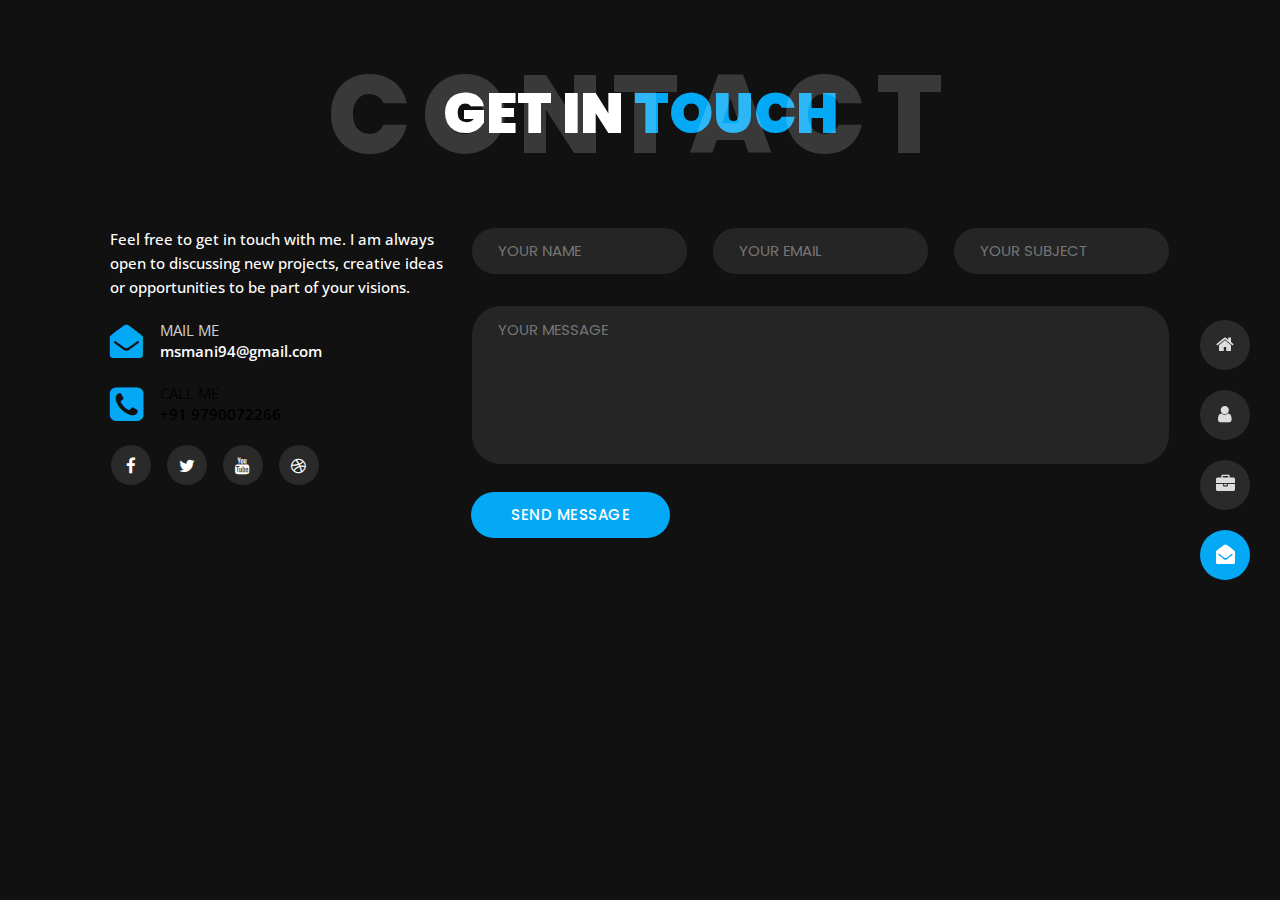
<file: contact.html>
<!DOCTYPE html>
<html lang="en">
   <head>
      <meta charset="utf-8">
      <title>My Personal Portfolio</title>
      <meta name="viewport" content="width=device-width, initial-scale=1.0, maximum-scale=1.0, user-scalable=no" />

      <!-- Google Fonts -->
      <link href="https://fonts.googleapis.com/css?family=Poppins:400,400i,500,500i,600,600i,700,700i,800,800i,900,900i" rel="stylesheet">
      <link href="https://fonts.googleapis.com/css?family=Open+Sans:300,400,400i,600,600i,700" rel="stylesheet">
      <!-- CSS Files -->
      <link href="css/bootstrap.min.css" rel="stylesheet">
      <link href="css/preloader.min.css" rel="stylesheet">
      <link href="css/circle.css" rel="stylesheet">
      <link href="css/font-awesome.min.css" rel="stylesheet">
      <link href="css/fm.revealator.jquery.min.css" rel="stylesheet">
      <link href="css/style.css" rel="stylesheet">
   </head>
   <body class="contact">
      <!-- Live Style Switcher Starts - demo only -->
      <!-- Live Style Switcher Ends - demo only -->
      <!-- Header Starts -->
      <header class="header" id="navbar-collapse-toggle">
         <!-- Fixed Navigation Starts -->
         <ul class="icon-menu d-none d-lg-block revealator-slideup revealator-once revealator-delay1">
            <li class="icon-box">
               <i class="fa fa-home"></i>
               <a href="index.html">
                  <h2>Home</h2>
               </a>
            </li>
            <li class="icon-box">
               <i class="fa fa-user"></i>
               <a href="about.html">
                  <h2>About</h2>
               </a>
            </li>
            <li class="icon-box">
               <i class="fa fa-briefcase"></i>
               <a href="portfolio.html">
                  <h2>Portfolio</h2>
               </a>
            </li>
            <li class="icon-box active">
               <i class="fa fa-envelope-open"></i>
               <a href="contact.html">
                  <h2>Contact</h2>
               </a>
            </li>

         </ul>
         <!-- Fixed Navigation Ends -->
         <!-- Mobile Menu Starts -->
         <nav role="navigation" class="d-block d-lg-none">
            <div id="menuToggle">
               <input type="checkbox" />
               <span></span>
               <span></span>
               <span></span>
               <ul class="list-unstyled" id="menu">
                  <li><a href="index.html"><i class="fa fa-home"></i><span>Home</span></a></li>
                  <li><a href="about.html"><i class="fa fa-user"></i><span>About</span></a></li>
                  <li><a href="portfolio.html"><i class="fa fa-folder-open"></i><span>Portfolio</span></a></li>
                  <li class="active"><a href="contact.html"><i class="fa fa-envelope-open"></i><span>Contact</span></a></li>
               </ul>
            </div>
         </nav>
         <!-- Mobile Menu Ends -->
      </header>
      <!-- Header Ends -->
      <!-- Page Title Starts -->
      <section class="title-section text-left text-sm-center revealator-slideup revealator-once revealator-delay1">
         <h1>get in <span>touch</span></h1>
         <span class="title-bg">contact</span>
      </section>
      <!-- Page Title Ends -->
      <!-- Main Content Starts -->
      <section class="main-content revealator-slideup revealator-once revealator-delay1">
         <div class="container">
            <div class="row">
               <!-- Left Side Starts -->
               <div class="col-12 col-lg-4">
                  <!-- <h3 class="text-uppercase custom-title mb-0 ft-wt-600 pb-3"></h3> -->
                  <p class="open-sans-font mb-3">Feel free to get in touch with me. I am always open to discussing new projects, creative ideas or opportunities to be part of your visions.</p>
                  <p class="open-sans-font custom-span-contact position-relative">
                     <i class="fa fa-envelope-open position-absolute"></i>
                     <span class="d-block">mail me</span>msmani94@gmail.com
                  </p>
                  <p class="open-sans-font custom-span-contact position-relative">
                     <i class="fa fa-phone-square position-absolute"></i>
                     <a href="tel:+9790072266" style="color: initial"><span class="d-block">call me</span>+91 9790072266</a>
                  </p>
                  <ul class="social list-unstyled hover_social pt-1 mb-5">
                     <li class="facebook"><a title="Facebook" href="#"><i class="fa fa-facebook"></i></a>
                     </li>
                     <li class="twitter"><a title="Twitter" href="#"><i class="fa fa-twitter"></i></a>
                     </li>
                     <li class="youtube"><a title="Youtube" href="#"><i class="fa fa-youtube"></i></a>
                     </li>
                     <li class="dribbble"><a title="Dribbble" href="#"><i class="fa fa-dribbble"></i></a>
                     </li>
                  </ul>
               </div>
               <!-- Left Side Ends -->
               <!-- Contact Form Starts -->
               <div class="col-12 col-lg-8">
                  <form class="contactform" method="post" action="">
                     <div class="contactform">
                        <div class="row">
                           <div class="col-12 col-md-4">
                              <input type="text" name="name" placeholder="YOUR NAME">
                           </div>
                           <div class="col-12 col-md-4">
                              <input type="email" name="email" placeholder="YOUR EMAIL">
                           </div>
                           <div class="col-12 col-md-4">
                              <input type="text" name="subject" placeholder="YOUR SUBJECT">
                           </div>
                           <div class="col-12">
                              <textarea name="message" placeholder="YOUR MESSAGE"></textarea>
                              <button type="submit" class="btn btn-contact">Send Message</button>
                           </div>
                           <div class="col-12 form-message">
                              <span class="output_message text-center font-weight-600 text-uppercase"></span>
                           </div>
                        </div>
                     </div>
                  </form>
               </div>
               <!-- Contact Form Ends -->
            </div>
         </div>
      </section>
      <!-- JS Files -->
      <script src="js/jquery-3.5.0.min.js"></script>
      <script src="js/fm.revealator.jquery.min.js"></script>
      <script src="js/popper.min.js"></script>
      <script src="js/bootstrap.js"></script>
      <script src="js/custom.js"></script>
   </body>
</html>
</file>
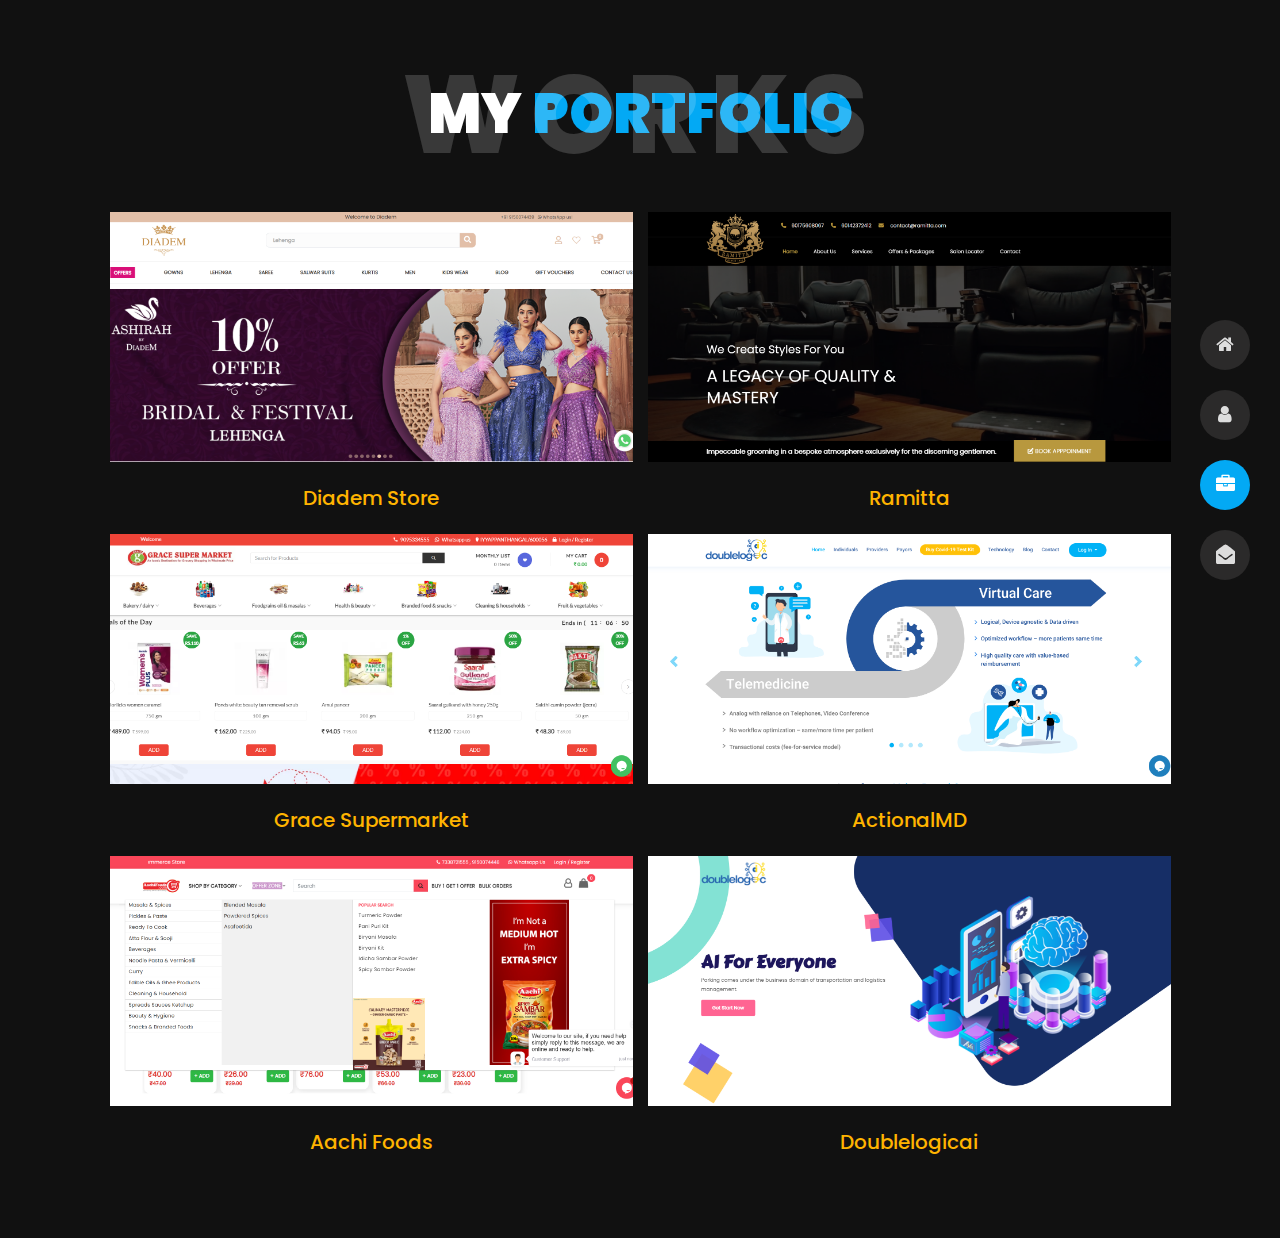
<file: portfolio.html>
<!DOCTYPE html>
<html lang="en">
   <head>
      <meta charset="utf-8">
      <title>My Personal Portfolio</title>
      <meta name="viewport" content="width=device-width, initial-scale=1.0, maximum-scale=1.0, user-scalable=no" />

      <!-- Google Fonts -->
      <link href="https://fonts.googleapis.com/css?family=Poppins:400,400i,500,500i,600,600i,700,700i,800,800i,900,900i" rel="stylesheet">
      <link href="https://fonts.googleapis.com/css?family=Open+Sans:300,400,400i,600,600i,700" rel="stylesheet">
      <!-- CSS Files -->
      <link href="css/bootstrap.min.css" rel="stylesheet">
      <link href="css/preloader.min.css" rel="stylesheet">
      <link href="css/circle.css" rel="stylesheet">
      <link href="css/font-awesome.min.css" rel="stylesheet">
      <link href="css/fm.revealator.jquery.min.css" rel="stylesheet">
      <link href="css/style.css" rel="stylesheet">
   </head>
   <body class="portfolio">
      <!-- Header Starts -->
      <header class="header" id="navbar-collapse-toggle">
         <!-- Fixed Navigation Starts -->
         <ul class="icon-menu d-none d-lg-block revealator-slideup revealator-once revealator-delay1">
            <li class="icon-box">
               <i class="fa fa-home"></i>
               <a href="index.html">
                  <h2>Home </h2>
               </a>
            </li>
            <li class="icon-box">
               <i class="fa fa-user"></i>
               <a href="about.html">
                  <h2>About</h2>
               </a>
            </li>
            <li class="icon-box active">
               <i class="fa fa-briefcase"></i>
               <a href="portfolio.html">
                  <h2>Portfolio</h2>
               </a>
            </li>
            <li class="icon-box">
               <i class="fa fa-envelope-open"></i>
               <a href="contact.html">
                  <h2>Contact</h2>
               </a>
            </li>

         </ul>
         <!-- Fixed Navigation Ends -->
         <!-- Mobile Menu Starts -->
         <nav role="navigation" class="d-block d-lg-none">
            <div id="menuToggle">
               <input type="checkbox" />
               <span></span>
               <span></span>
               <span></span>
               <ul class="list-unstyled" id="menu">
                  <li><a href="index.html"><i class="fa fa-home"></i><span>Home</span></a></li>
                  <li><a href="about.html"><i class="fa fa-user"></i><span>About</span></a></li>
                  <li class="active"><a href="portfolio.html"><i class="fa fa-folder-open"></i><span>Portfolio</span></a></li>
                  <li><a href="contact.html"><i class="fa fa-envelope-open"></i><span>Contact</span></a></li>

               </ul>
            </div>
         </nav>
         <!-- Mobile Menu Ends -->
      </header>
      <!-- Header Ends -->
      <!-- Page Title Starts -->
      <section class="title-section text-left text-sm-center revealator-slideup revealator-once revealator-delay1">
         <h1>my <span>portfolio</span></h1>
         <span class="title-bg">works</span>
      </section>
      <!-- Page Title Ends -->
      <!-- Main Content Starts -->
      <section class="main-content text-center revealator-slideup revealator-once revealator-delay1">
         <div id="grid-gallery" class="container grid-gallery">
            <!-- Portfolio Grid Starts -->
            <section class="grid-wrap my-portfolios-wrapper">
               <ul class="">
                  <!-- Portfolio Item Starts -->
                  <li>
                    <a href="https://www.diademstore.com/" title="diadem store chennai" target="_blank">
                     <figure>
                        <img src="img/projects/Diadem.png" alt="Portolio Image" />
                      <span>Diadem Store</span>
                     </figure>
                 </a>
                  </li>
                  <li>
                    <a href="https://www.graceonline.in/" title="graceonline" target="_blank">
                     <figure>
                        <img src="img/projects/Grace.png" alt="Portolio Image" />
                        <span>Grace Supermarket</span>
                     </figure>
                 </a>
                  </li>
                  <li>
                     <a href="https://aachifoods.com/" title="aachifoods" target="_blank">
                     <figure>
                        <img src="img/projects/Aachi.png" alt="Portolio Image" />
                        <span>Aachi Foods</span>
                     </figure>
                 </a>
                  </li>
                  <li>
                     <a href="https://ramitta.com/" title="ramitta" target="_blank">
                     <figure>
                        <img src="img/projects/Ramitta.png" alt="Portolio Image" />
                        <span>Ramitta</span>
                     </figure>
                 </a>
                  </li>
                  <li>
                    <a href="https://playground.actionalmd.com/" title="actionalmd project" target="_blank">
                     <figure>
                        <img src="img/projects/ActionalMD.png" alt="Portolio Image" />
                       <span>ActionalMD</span>
                     </figure>
                 </a>
                  </li>
                  <li>
                    <a href="https://doublelogicai.com/ " title="doublelogicai project" target="_blank">
                     <figure>
                        <img src="img/projects/doublelogicai.png" alt="Portolio Image" />
                       <span>Doublelogicai</span>
                     </figure>
                 </a>
                  </li>

               </ul>
            </section>

         </div>
      </section>
      <!-- Main Content Ends -->
      <!-- JS Files -->
      <script src="js/jquery-3.5.0.min.js"></script>
      <script src="js/fm.revealator.jquery.min.js"></script>
      <script src="js/popper.min.js"></script>
      <script src="js/bootstrap.js"></script>
      <script src="js/custom.js"></script>
   </body>
</html>
</file>
<file: css/circle.css>
.rect-auto,
.c100.p51 .slice,
.c100.p52 .slice,
.c100.p53 .slice,
.c100.p54 .slice,
.c100.p55 .slice,
.c100.p56 .slice,
.c100.p57 .slice,
.c100.p58 .slice,
.c100.p59 .slice,
.c100.p60 .slice,
.c100.p61 .slice,
.c100.p62 .slice,
.c100.p63 .slice,
.c100.p64 .slice,
.c100.p65 .slice,
.c100.p66 .slice,
.c100.p67 .slice,
.c100.p68 .slice,
.c100.p69 .slice,
.c100.p70 .slice,
.c100.p71 .slice,
.c100.p72 .slice,
.c100.p73 .slice,
.c100.p74 .slice,
.c100.p75 .slice,
.c100.p76 .slice,
.c100.p77 .slice,
.c100.p78 .slice,
.c100.p79 .slice,
.c100.p80 .slice,
.c100.p81 .slice,
.c100.p82 .slice,
.c100.p83 .slice,
.c100.p84 .slice,
.c100.p85 .slice,
.c100.p86 .slice,
.c100.p87 .slice,
.c100.p88 .slice,
.c100.p89 .slice,
.c100.p90 .slice,
.c100.p91 .slice,
.c100.p92 .slice,
.c100.p93 .slice,
.c100.p94 .slice,
.c100.p95 .slice,
.c100.p96 .slice,
.c100.p97 .slice,
.c100.p98 .slice,
.c100.p99 .slice,
.c100.p100 .slice {
  clip: rect(auto, auto, auto, auto);
}
.pie,
.c100 .bar,
.c100.p51 .fill,
.c100.p52 .fill,
.c100.p53 .fill,
.c100.p54 .fill,
.c100.p55 .fill,
.c100.p56 .fill,
.c100.p57 .fill,
.c100.p58 .fill,
.c100.p59 .fill,
.c100.p60 .fill,
.c100.p61 .fill,
.c100.p62 .fill,
.c100.p63 .fill,
.c100.p64 .fill,
.c100.p65 .fill,
.c100.p66 .fill,
.c100.p67 .fill,
.c100.p68 .fill,
.c100.p69 .fill,
.c100.p70 .fill,
.c100.p71 .fill,
.c100.p72 .fill,
.c100.p73 .fill,
.c100.p74 .fill,
.c100.p75 .fill,
.c100.p76 .fill,
.c100.p77 .fill,
.c100.p78 .fill,
.c100.p79 .fill,
.c100.p80 .fill,
.c100.p81 .fill,
.c100.p82 .fill,
.c100.p83 .fill,
.c100.p84 .fill,
.c100.p85 .fill,
.c100.p86 .fill,
.c100.p87 .fill,
.c100.p88 .fill,
.c100.p89 .fill,
.c100.p90 .fill,
.c100.p91 .fill,
.c100.p92 .fill,
.c100.p93 .fill,
.c100.p94 .fill,
.c100.p95 .fill,
.c100.p96 .fill,
.c100.p97 .fill,
.c100.p98 .fill,
.c100.p99 .fill,
.c100.p100 .fill {
  position: absolute;
  border: 0.08em solid #307bbb;
  width: 0.84em;
  height: 0.84em;
  clip: rect(0em, 0.5em, 1em, 0em);
  border-radius: 50%;
  -webkit-transform: rotate(0deg);
  -moz-transform: rotate(0deg);
  -ms-transform: rotate(0deg);
  -o-transform: rotate(0deg);
  transform: rotate(0deg);
}
.pie-fill,
.c100.p51 .bar:after,
.c100.p51 .fill,
.c100.p52 .bar:after,
.c100.p52 .fill,
.c100.p53 .bar:after,
.c100.p53 .fill,
.c100.p54 .bar:after,
.c100.p54 .fill,
.c100.p55 .bar:after,
.c100.p55 .fill,
.c100.p56 .bar:after,
.c100.p56 .fill,
.c100.p57 .bar:after,
.c100.p57 .fill,
.c100.p58 .bar:after,
.c100.p58 .fill,
.c100.p59 .bar:after,
.c100.p59 .fill,
.c100.p60 .bar:after,
.c100.p60 .fill,
.c100.p61 .bar:after,
.c100.p61 .fill,
.c100.p62 .bar:after,
.c100.p62 .fill,
.c100.p63 .bar:after,
.c100.p63 .fill,
.c100.p64 .bar:after,
.c100.p64 .fill,
.c100.p65 .bar:after,
.c100.p65 .fill,
.c100.p66 .bar:after,
.c100.p66 .fill,
.c100.p67 .bar:after,
.c100.p67 .fill,
.c100.p68 .bar:after,
.c100.p68 .fill,
.c100.p69 .bar:after,
.c100.p69 .fill,
.c100.p70 .bar:after,
.c100.p70 .fill,
.c100.p71 .bar:after,
.c100.p71 .fill,
.c100.p72 .bar:after,
.c100.p72 .fill,
.c100.p73 .bar:after,
.c100.p73 .fill,
.c100.p74 .bar:after,
.c100.p74 .fill,
.c100.p75 .bar:after,
.c100.p75 .fill,
.c100.p76 .bar:after,
.c100.p76 .fill,
.c100.p77 .bar:after,
.c100.p77 .fill,
.c100.p78 .bar:after,
.c100.p78 .fill,
.c100.p79 .bar:after,
.c100.p79 .fill,
.c100.p80 .bar:after,
.c100.p80 .fill,
.c100.p81 .bar:after,
.c100.p81 .fill,
.c100.p82 .bar:after,
.c100.p82 .fill,
.c100.p83 .bar:after,
.c100.p83 .fill,
.c100.p84 .bar:after,
.c100.p84 .fill,
.c100.p85 .bar:after,
.c100.p85 .fill,
.c100.p86 .bar:after,
.c100.p86 .fill,
.c100.p87 .bar:after,
.c100.p87 .fill,
.c100.p88 .bar:after,
.c100.p88 .fill,
.c100.p89 .bar:after,
.c100.p89 .fill,
.c100.p90 .bar:after,
.c100.p90 .fill,
.c100.p91 .bar:after,
.c100.p91 .fill,
.c100.p92 .bar:after,
.c100.p92 .fill,
.c100.p93 .bar:after,
.c100.p93 .fill,
.c100.p94 .bar:after,
.c100.p94 .fill,
.c100.p95 .bar:after,
.c100.p95 .fill,
.c100.p96 .bar:after,
.c100.p96 .fill,
.c100.p97 .bar:after,
.c100.p97 .fill,
.c100.p98 .bar:after,
.c100.p98 .fill,
.c100.p99 .bar:after,
.c100.p99 .fill,
.c100.p100 .bar:after,
.c100.p100 .fill {
  -webkit-transform: rotate(180deg);
  -moz-transform: rotate(180deg);
  -ms-transform: rotate(180deg);
  -o-transform: rotate(180deg);
  transform: rotate(180deg);
}
.c100 {
  position: relative;
  font-size: 120px;
  width: 1em;
  height: 1em;
  border-radius: 50%;
  float: left;
  margin: 0 0.1em 0.1em 0;
  background-color: #cccccc;
}
.c100 *,
.c100 *:before,
.c100 *:after {
  -webkit-box-sizing: content-box;
  -moz-box-sizing: content-box;
  box-sizing: content-box;
}
.c100.center {
  float: none;
  margin: 0 auto;
}
.c100.big {
  font-size: 240px;
}
.c100.small {
  font-size: 80px;
}
.c100 > span {
  position: absolute;
  width: 100%;
  z-index: 1;
  left: 0;
  top: 0;
  width: 5em;
  line-height: 5em;
  font-size: 0.2em;
  color: #cccccc;
  display: block;
  text-align: center;
  white-space: nowrap;
  -webkit-transition-property: all;
  -moz-transition-property: all;
  -o-transition-property: all;
  transition-property: all;
  -webkit-transition-duration: 0.2s;
  -moz-transition-duration: 0.2s;
  -o-transition-duration: 0.2s;
  transition-duration: 0.2s;
  -webkit-transition-timing-function: ease-out;
  -moz-transition-timing-function: ease-out;
  -o-transition-timing-function: ease-out;
  transition-timing-function: ease-out;
}
.c100:after {
  position: absolute;
  top: 0.08em;
  left: 0.08em;
  display: block;
  content: " ";
  border-radius: 50%;
  background-color: #f5f5f5;
  width: 0.84em;
  height: 0.84em;
  -webkit-transition-property: all;
  -moz-transition-property: all;
  -o-transition-property: all;
  transition-property: all;
  -webkit-transition-duration: 0.2s;
  -moz-transition-duration: 0.2s;
  -o-transition-duration: 0.2s;
  transition-duration: 0.2s;
  -webkit-transition-timing-function: ease-in;
  -moz-transition-timing-function: ease-in;
  -o-transition-timing-function: ease-in;
  transition-timing-function: ease-in;
}
.c100 .slice {
  position: absolute;
  width: 1em;
  height: 1em;
  clip: rect(0em, 1em, 1em, 0.5em);
}
.c100.p1 .bar {
  -webkit-transform: rotate(3.6deg);
  -moz-transform: rotate(3.6deg);
  -ms-transform: rotate(3.6deg);
  -o-transform: rotate(3.6deg);
  transform: rotate(3.6deg);
}
.c100.p2 .bar {
  -webkit-transform: rotate(7.2deg);
  -moz-transform: rotate(7.2deg);
  -ms-transform: rotate(7.2deg);
  -o-transform: rotate(7.2deg);
  transform: rotate(7.2deg);
}
.c100.p3 .bar {
  -webkit-transform: rotate(10.8deg);
  -moz-transform: rotate(10.8deg);
  -ms-transform: rotate(10.8deg);
  -o-transform: rotate(10.8deg);
  transform: rotate(10.8deg);
}
.c100.p4 .bar {
  -webkit-transform: rotate(14.4deg);
  -moz-transform: rotate(14.4deg);
  -ms-transform: rotate(14.4deg);
  -o-transform: rotate(14.4deg);
  transform: rotate(14.4deg);
}
.c100.p5 .bar {
  -webkit-transform: rotate(18deg);
  -moz-transform: rotate(18deg);
  -ms-transform: rotate(18deg);
  -o-transform: rotate(18deg);
  transform: rotate(18deg);
}
.c100.p6 .bar {
  -webkit-transform: rotate(21.6deg);
  -moz-transform: rotate(21.6deg);
  -ms-transform: rotate(21.6deg);
  -o-transform: rotate(21.6deg);
  transform: rotate(21.6deg);
}
.c100.p7 .bar {
  -webkit-transform: rotate(25.2deg);
  -moz-transform: rotate(25.2deg);
  -ms-transform: rotate(25.2deg);
  -o-transform: rotate(25.2deg);
  transform: rotate(25.2deg);
}
.c100.p8 .bar {
  -webkit-transform: rotate(28.8deg);
  -moz-transform: rotate(28.8deg);
  -ms-transform: rotate(28.8deg);
  -o-transform: rotate(28.8deg);
  transform: rotate(28.8deg);
}
.c100.p9 .bar {
  -webkit-transform: rotate(32.4deg);
  -moz-transform: rotate(32.4deg);
  -ms-transform: rotate(32.4deg);
  -o-transform: rotate(32.4deg);
  transform: rotate(32.4deg);
}
.c100.p10 .bar {
  -webkit-transform: rotate(36deg);
  -moz-transform: rotate(36deg);
  -ms-transform: rotate(36deg);
  -o-transform: rotate(36deg);
  transform: rotate(36deg);
}
.c100.p11 .bar {
  -webkit-transform: rotate(39.6deg);
  -moz-transform: rotate(39.6deg);
  -ms-transform: rotate(39.6deg);
  -o-transform: rotate(39.6deg);
  transform: rotate(39.6deg);
}
.c100.p12 .bar {
  -webkit-transform: rotate(43.2deg);
  -moz-transform: rotate(43.2deg);
  -ms-transform: rotate(43.2deg);
  -o-transform: rotate(43.2deg);
  transform: rotate(43.2deg);
}
.c100.p13 .bar {
  -webkit-transform: rotate(46.800000000000004deg);
  -moz-transform: rotate(46.800000000000004deg);
  -ms-transform: rotate(46.800000000000004deg);
  -o-transform: rotate(46.800000000000004deg);
  transform: rotate(46.800000000000004deg);
}
.c100.p14 .bar {
  -webkit-transform: rotate(50.4deg);
  -moz-transform: rotate(50.4deg);
  -ms-transform: rotate(50.4deg);
  -o-transform: rotate(50.4deg);
  transform: rotate(50.4deg);
}
.c100.p15 .bar {
  -webkit-transform: rotate(54deg);
  -moz-transform: rotate(54deg);
  -ms-transform: rotate(54deg);
  -o-transform: rotate(54deg);
  transform: rotate(54deg);
}
.c100.p16 .bar {
  -webkit-transform: rotate(57.6deg);
  -moz-transform: rotate(57.6deg);
  -ms-transform: rotate(57.6deg);
  -o-transform: rotate(57.6deg);
  transform: rotate(57.6deg);
}
.c100.p17 .bar {
  -webkit-transform: rotate(61.2deg);
  -moz-transform: rotate(61.2deg);
  -ms-transform: rotate(61.2deg);
  -o-transform: rotate(61.2deg);
  transform: rotate(61.2deg);
}
.c100.p18 .bar {
  -webkit-transform: rotate(64.8deg);
  -moz-transform: rotate(64.8deg);
  -ms-transform: rotate(64.8deg);
  -o-transform: rotate(64.8deg);
  transform: rotate(64.8deg);
}
.c100.p19 .bar {
  -webkit-transform: rotate(68.4deg);
  -moz-transform: rotate(68.4deg);
  -ms-transform: rotate(68.4deg);
  -o-transform: rotate(68.4deg);
  transform: rotate(68.4deg);
}
.c100.p20 .bar {
  -webkit-transform: rotate(72deg);
  -moz-transform: rotate(72deg);
  -ms-transform: rotate(72deg);
  -o-transform: rotate(72deg);
  transform: rotate(72deg);
}
.c100.p21 .bar {
  -webkit-transform: rotate(75.60000000000001deg);
  -moz-transform: rotate(75.60000000000001deg);
  -ms-transform: rotate(75.60000000000001deg);
  -o-transform: rotate(75.60000000000001deg);
  transform: rotate(75.60000000000001deg);
}
.c100.p22 .bar {
  -webkit-transform: rotate(79.2deg);
  -moz-transform: rotate(79.2deg);
  -ms-transform: rotate(79.2deg);
  -o-transform: rotate(79.2deg);
  transform: rotate(79.2deg);
}
.c100.p23 .bar {
  -webkit-transform: rotate(82.8deg);
  -moz-transform: rotate(82.8deg);
  -ms-transform: rotate(82.8deg);
  -o-transform: rotate(82.8deg);
  transform: rotate(82.8deg);
}
.c100.p24 .bar {
  -webkit-transform: rotate(86.4deg);
  -moz-transform: rotate(86.4deg);
  -ms-transform: rotate(86.4deg);
  -o-transform: rotate(86.4deg);
  transform: rotate(86.4deg);
}
.c100.p25 .bar {
  -webkit-transform: rotate(90deg);
  -moz-transform: rotate(90deg);
  -ms-transform: rotate(90deg);
  -o-transform: rotate(90deg);
  transform: rotate(90deg);
}
.c100.p26 .bar {
  -webkit-transform: rotate(93.60000000000001deg);
  -moz-transform: rotate(93.60000000000001deg);
  -ms-transform: rotate(93.60000000000001deg);
  -o-transform: rotate(93.60000000000001deg);
  transform: rotate(93.60000000000001deg);
}
.c100.p27 .bar {
  -webkit-transform: rotate(97.2deg);
  -moz-transform: rotate(97.2deg);
  -ms-transform: rotate(97.2deg);
  -o-transform: rotate(97.2deg);
  transform: rotate(97.2deg);
}
.c100.p28 .bar {
  -webkit-transform: rotate(100.8deg);
  -moz-transform: rotate(100.8deg);
  -ms-transform: rotate(100.8deg);
  -o-transform: rotate(100.8deg);
  transform: rotate(100.8deg);
}
.c100.p29 .bar {
  -webkit-transform: rotate(104.4deg);
  -moz-transform: rotate(104.4deg);
  -ms-transform: rotate(104.4deg);
  -o-transform: rotate(104.4deg);
  transform: rotate(104.4deg);
}
.c100.p30 .bar {
  -webkit-transform: rotate(108deg);
  -moz-transform: rotate(108deg);
  -ms-transform: rotate(108deg);
  -o-transform: rotate(108deg);
  transform: rotate(108deg);
}
.c100.p31 .bar {
  -webkit-transform: rotate(111.60000000000001deg);
  -moz-transform: rotate(111.60000000000001deg);
  -ms-transform: rotate(111.60000000000001deg);
  -o-transform: rotate(111.60000000000001deg);
  transform: rotate(111.60000000000001deg);
}
.c100.p32 .bar {
  -webkit-transform: rotate(115.2deg);
  -moz-transform: rotate(115.2deg);
  -ms-transform: rotate(115.2deg);
  -o-transform: rotate(115.2deg);
  transform: rotate(115.2deg);
}
.c100.p33 .bar {
  -webkit-transform: rotate(118.8deg);
  -moz-transform: rotate(118.8deg);
  -ms-transform: rotate(118.8deg);
  -o-transform: rotate(118.8deg);
  transform: rotate(118.8deg);
}
.c100.p34 .bar {
  -webkit-transform: rotate(122.4deg);
  -moz-transform: rotate(122.4deg);
  -ms-transform: rotate(122.4deg);
  -o-transform: rotate(122.4deg);
  transform: rotate(122.4deg);
}
.c100.p35 .bar {
  -webkit-transform: rotate(126deg);
  -moz-transform: rotate(126deg);
  -ms-transform: rotate(126deg);
  -o-transform: rotate(126deg);
  transform: rotate(126deg);
}
.c100.p36 .bar {
  -webkit-transform: rotate(129.6deg);
  -moz-transform: rotate(129.6deg);
  -ms-transform: rotate(129.6deg);
  -o-transform: rotate(129.6deg);
  transform: rotate(129.6deg);
}
.c100.p37 .bar {
  -webkit-transform: rotate(133.20000000000002deg);
  -moz-transform: rotate(133.20000000000002deg);
  -ms-transform: rotate(133.20000000000002deg);
  -o-transform: rotate(133.20000000000002deg);
  transform: rotate(133.20000000000002deg);
}
.c100.p38 .bar {
  -webkit-transform: rotate(136.8deg);
  -moz-transform: rotate(136.8deg);
  -ms-transform: rotate(136.8deg);
  -o-transform: rotate(136.8deg);
  transform: rotate(136.8deg);
}
.c100.p39 .bar {
  -webkit-transform: rotate(140.4deg);
  -moz-transform: rotate(140.4deg);
  -ms-transform: rotate(140.4deg);
  -o-transform: rotate(140.4deg);
  transform: rotate(140.4deg);
}
.c100.p40 .bar {
  -webkit-transform: rotate(144deg);
  -moz-transform: rotate(144deg);
  -ms-transform: rotate(144deg);
  -o-transform: rotate(144deg);
  transform: rotate(144deg);
}
.c100.p41 .bar {
  -webkit-transform: rotate(147.6deg);
  -moz-transform: rotate(147.6deg);
  -ms-transform: rotate(147.6deg);
  -o-transform: rotate(147.6deg);
  transform: rotate(147.6deg);
}
.c100.p42 .bar {
  -webkit-transform: rotate(151.20000000000002deg);
  -moz-transform: rotate(151.20000000000002deg);
  -ms-transform: rotate(151.20000000000002deg);
  -o-transform: rotate(151.20000000000002deg);
  transform: rotate(151.20000000000002deg);
}
.c100.p43 .bar {
  -webkit-transform: rotate(154.8deg);
  -moz-transform: rotate(154.8deg);
  -ms-transform: rotate(154.8deg);
  -o-transform: rotate(154.8deg);
  transform: rotate(154.8deg);
}
.c100.p44 .bar {
  -webkit-transform: rotate(158.4deg);
  -moz-transform: rotate(158.4deg);
  -ms-transform: rotate(158.4deg);
  -o-transform: rotate(158.4deg);
  transform: rotate(158.4deg);
}
.c100.p45 .bar {
  -webkit-transform: rotate(162deg);
  -moz-transform: rotate(162deg);
  -ms-transform: rotate(162deg);
  -o-transform: rotate(162deg);
  transform: rotate(162deg);
}
.c100.p46 .bar {
  -webkit-transform: rotate(165.6deg);
  -moz-transform: rotate(165.6deg);
  -ms-transform: rotate(165.6deg);
  -o-transform: rotate(165.6deg);
  transform: rotate(165.6deg);
}
.c100.p47 .bar {
  -webkit-transform: rotate(169.20000000000002deg);
  -moz-transform: rotate(169.20000000000002deg);
  -ms-transform: rotate(169.20000000000002deg);
  -o-transform: rotate(169.20000000000002deg);
  transform: rotate(169.20000000000002deg);
}
.c100.p48 .bar {
  -webkit-transform: rotate(172.8deg);
  -moz-transform: rotate(172.8deg);
  -ms-transform: rotate(172.8deg);
  -o-transform: rotate(172.8deg);
  transform: rotate(172.8deg);
}
.c100.p49 .bar {
  -webkit-transform: rotate(176.4deg);
  -moz-transform: rotate(176.4deg);
  -ms-transform: rotate(176.4deg);
  -o-transform: rotate(176.4deg);
  transform: rotate(176.4deg);
}
.c100.p50 .bar {
  -webkit-transform: rotate(180deg);
  -moz-transform: rotate(180deg);
  -ms-transform: rotate(180deg);
  -o-transform: rotate(180deg);
  transform: rotate(180deg);
}
.c100.p51 .bar {
  -webkit-transform: rotate(183.6deg);
  -moz-transform: rotate(183.6deg);
  -ms-transform: rotate(183.6deg);
  -o-transform: rotate(183.6deg);
  transform: rotate(183.6deg);
}
.c100.p52 .bar {
  -webkit-transform: rotate(187.20000000000002deg);
  -moz-transform: rotate(187.20000000000002deg);
  -ms-transform: rotate(187.20000000000002deg);
  -o-transform: rotate(187.20000000000002deg);
  transform: rotate(187.20000000000002deg);
}
.c100.p53 .bar {
  -webkit-transform: rotate(190.8deg);
  -moz-transform: rotate(190.8deg);
  -ms-transform: rotate(190.8deg);
  -o-transform: rotate(190.8deg);
  transform: rotate(190.8deg);
}
.c100.p54 .bar {
  -webkit-transform: rotate(194.4deg);
  -moz-transform: rotate(194.4deg);
  -ms-transform: rotate(194.4deg);
  -o-transform: rotate(194.4deg);
  transform: rotate(194.4deg);
}
.c100.p55 .bar {
  -webkit-transform: rotate(198deg);
  -moz-transform: rotate(198deg);
  -ms-transform: rotate(198deg);
  -o-transform: rotate(198deg);
  transform: rotate(198deg);
}
.c100.p56 .bar {
  -webkit-transform: rotate(201.6deg);
  -moz-transform: rotate(201.6deg);
  -ms-transform: rotate(201.6deg);
  -o-transform: rotate(201.6deg);
  transform: rotate(201.6deg);
}
.c100.p57 .bar {
  -webkit-transform: rotate(205.20000000000002deg);
  -moz-transform: rotate(205.20000000000002deg);
  -ms-transform: rotate(205.20000000000002deg);
  -o-transform: rotate(205.20000000000002deg);
  transform: rotate(205.20000000000002deg);
}
.c100.p58 .bar {
  -webkit-transform: rotate(208.8deg);
  -moz-transform: rotate(208.8deg);
  -ms-transform: rotate(208.8deg);
  -o-transform: rotate(208.8deg);
  transform: rotate(208.8deg);
}
.c100.p59 .bar {
  -webkit-transform: rotate(212.4deg);
  -moz-transform: rotate(212.4deg);
  -ms-transform: rotate(212.4deg);
  -o-transform: rotate(212.4deg);
  transform: rotate(212.4deg);
}
.c100.p60 .bar {
  -webkit-transform: rotate(216deg);
  -moz-transform: rotate(216deg);
  -ms-transform: rotate(216deg);
  -o-transform: rotate(216deg);
  transform: rotate(216deg);
}
.c100.p61 .bar {
  -webkit-transform: rotate(219.6deg);
  -moz-transform: rotate(219.6deg);
  -ms-transform: rotate(219.6deg);
  -o-transform: rotate(219.6deg);
  transform: rotate(219.6deg);
}
.c100.p62 .bar {
  -webkit-transform: rotate(223.20000000000002deg);
  -moz-transform: rotate(223.20000000000002deg);
  -ms-transform: rotate(223.20000000000002deg);
  -o-transform: rotate(223.20000000000002deg);
  transform: rotate(223.20000000000002deg);
}
.c100.p63 .bar {
  -webkit-transform: rotate(226.8deg);
  -moz-transform: rotate(226.8deg);
  -ms-transform: rotate(226.8deg);
  -o-transform: rotate(226.8deg);
  transform: rotate(226.8deg);
}
.c100.p64 .bar {
  -webkit-transform: rotate(230.4deg);
  -moz-transform: rotate(230.4deg);
  -ms-transform: rotate(230.4deg);
  -o-transform: rotate(230.4deg);
  transform: rotate(230.4deg);
}
.c100.p65 .bar {
  -webkit-transform: rotate(234deg);
  -moz-transform: rotate(234deg);
  -ms-transform: rotate(234deg);
  -o-transform: rotate(234deg);
  transform: rotate(234deg);
}
.c100.p66 .bar {
  -webkit-transform: rotate(237.6deg);
  -moz-transform: rotate(237.6deg);
  -ms-transform: rotate(237.6deg);
  -o-transform: rotate(237.6deg);
  transform: rotate(237.6deg);
}
.c100.p67 .bar {
  -webkit-transform: rotate(241.20000000000002deg);
  -moz-transform: rotate(241.20000000000002deg);
  -ms-transform: rotate(241.20000000000002deg);
  -o-transform: rotate(241.20000000000002deg);
  transform: rotate(241.20000000000002deg);
}
.c100.p68 .bar {
  -webkit-transform: rotate(244.8deg);
  -moz-transform: rotate(244.8deg);
  -ms-transform: rotate(244.8deg);
  -o-transform: rotate(244.8deg);
  transform: rotate(244.8deg);
}
.c100.p69 .bar {
  -webkit-transform: rotate(248.4deg);
  -moz-transform: rotate(248.4deg);
  -ms-transform: rotate(248.4deg);
  -o-transform: rotate(248.4deg);
  transform: rotate(248.4deg);
}
.c100.p70 .bar {
  -webkit-transform: rotate(252deg);
  -moz-transform: rotate(252deg);
  -ms-transform: rotate(252deg);
  -o-transform: rotate(252deg);
  transform: rotate(252deg);
}
.c100.p71 .bar {
  -webkit-transform: rotate(255.6deg);
  -moz-transform: rotate(255.6deg);
  -ms-transform: rotate(255.6deg);
  -o-transform: rotate(255.6deg);
  transform: rotate(255.6deg);
}
.c100.p72 .bar {
  -webkit-transform: rotate(259.2deg);
  -moz-transform: rotate(259.2deg);
  -ms-transform: rotate(259.2deg);
  -o-transform: rotate(259.2deg);
  transform: rotate(259.2deg);
}
.c100.p73 .bar {
  -webkit-transform: rotate(262.8deg);
  -moz-transform: rotate(262.8deg);
  -ms-transform: rotate(262.8deg);
  -o-transform: rotate(262.8deg);
  transform: rotate(262.8deg);
}
.c100.p74 .bar {
  -webkit-transform: rotate(266.40000000000003deg);
  -moz-transform: rotate(266.40000000000003deg);
  -ms-transform: rotate(266.40000000000003deg);
  -o-transform: rotate(266.40000000000003deg);
  transform: rotate(266.40000000000003deg);
}
.c100.p75 .bar {
  -webkit-transform: rotate(270deg);
  -moz-transform: rotate(270deg);
  -ms-transform: rotate(270deg);
  -o-transform: rotate(270deg);
  transform: rotate(270deg);
}
.c100.p76 .bar {
  -webkit-transform: rotate(273.6deg);
  -moz-transform: rotate(273.6deg);
  -ms-transform: rotate(273.6deg);
  -o-transform: rotate(273.6deg);
  transform: rotate(273.6deg);
}
.c100.p77 .bar {
  -webkit-transform: rotate(277.2deg);
  -moz-transform: rotate(277.2deg);
  -ms-transform: rotate(277.2deg);
  -o-transform: rotate(277.2deg);
  transform: rotate(277.2deg);
}
.c100.p78 .bar {
  -webkit-transform: rotate(280.8deg);
  -moz-transform: rotate(280.8deg);
  -ms-transform: rotate(280.8deg);
  -o-transform: rotate(280.8deg);
  transform: rotate(280.8deg);
}
.c100.p79 .bar {
  -webkit-transform: rotate(284.40000000000003deg);
  -moz-transform: rotate(284.40000000000003deg);
  -ms-transform: rotate(284.40000000000003deg);
  -o-transform: rotate(284.40000000000003deg);
  transform: rotate(284.40000000000003deg);
}
.c100.p80 .bar {
  -webkit-transform: rotate(288deg);
  -moz-transform: rotate(288deg);
  -ms-transform: rotate(288deg);
  -o-transform: rotate(288deg);
  transform: rotate(288deg);
}
.c100.p81 .bar {
  -webkit-transform: rotate(291.6deg);
  -moz-transform: rotate(291.6deg);
  -ms-transform: rotate(291.6deg);
  -o-transform: rotate(291.6deg);
  transform: rotate(291.6deg);
}
.c100.p82 .bar {
  -webkit-transform: rotate(295.2deg);
  -moz-transform: rotate(295.2deg);
  -ms-transform: rotate(295.2deg);
  -o-transform: rotate(295.2deg);
  transform: rotate(295.2deg);
}
.c100.p83 .bar {
  -webkit-transform: rotate(298.8deg);
  -moz-transform: rotate(298.8deg);
  -ms-transform: rotate(298.8deg);
  -o-transform: rotate(298.8deg);
  transform: rotate(298.8deg);
}
.c100.p84 .bar {
  -webkit-transform: rotate(302.40000000000003deg);
  -moz-transform: rotate(302.40000000000003deg);
  -ms-transform: rotate(302.40000000000003deg);
  -o-transform: rotate(302.40000000000003deg);
  transform: rotate(302.40000000000003deg);
}
.c100.p85 .bar {
  -webkit-transform: rotate(306deg);
  -moz-transform: rotate(306deg);
  -ms-transform: rotate(306deg);
  -o-transform: rotate(306deg);
  transform: rotate(306deg);
}
.c100.p86 .bar {
  -webkit-transform: rotate(309.6deg);
  -moz-transform: rotate(309.6deg);
  -ms-transform: rotate(309.6deg);
  -o-transform: rotate(309.6deg);
  transform: rotate(309.6deg);
}
.c100.p87 .bar {
  -webkit-transform: rotate(313.2deg);
  -moz-transform: rotate(313.2deg);
  -ms-transform: rotate(313.2deg);
  -o-transform: rotate(313.2deg);
  transform: rotate(313.2deg);
}
.c100.p88 .bar {
  -webkit-transform: rotate(316.8deg);
  -moz-transform: rotate(316.8deg);
  -ms-transform: rotate(316.8deg);
  -o-transform: rotate(316.8deg);
  transform: rotate(316.8deg);
}
.c100.p89 .bar {
  -webkit-transform: rotate(320.40000000000003deg);
  -moz-transform: rotate(320.40000000000003deg);
  -ms-transform: rotate(320.40000000000003deg);
  -o-transform: rotate(320.40000000000003deg);
  transform: rotate(320.40000000000003deg);
}
.c100.p90 .bar {
  -webkit-transform: rotate(324deg);
  -moz-transform: rotate(324deg);
  -ms-transform: rotate(324deg);
  -o-transform: rotate(324deg);
  transform: rotate(324deg);
}
.c100.p91 .bar {
  -webkit-transform: rotate(327.6deg);
  -moz-transform: rotate(327.6deg);
  -ms-transform: rotate(327.6deg);
  -o-transform: rotate(327.6deg);
  transform: rotate(327.6deg);
}
.c100.p92 .bar {
  -webkit-transform: rotate(331.2deg);
  -moz-transform: rotate(331.2deg);
  -ms-transform: rotate(331.2deg);
  -o-transform: rotate(331.2deg);
  transform: rotate(331.2deg);
}
.c100.p93 .bar {
  -webkit-transform: rotate(334.8deg);
  -moz-transform: rotate(334.8deg);
  -ms-transform: rotate(334.8deg);
  -o-transform: rotate(334.8deg);
  transform: rotate(334.8deg);
}
.c100.p94 .bar {
  -webkit-transform: rotate(338.40000000000003deg);
  -moz-transform: rotate(338.40000000000003deg);
  -ms-transform: rotate(338.40000000000003deg);
  -o-transform: rotate(338.40000000000003deg);
  transform: rotate(338.40000000000003deg);
}

.c100.p96 .bar {
  -webkit-transform: rotate(345.6deg);
  -moz-transform: rotate(345.6deg);
  -ms-transform: rotate(345.6deg);
  -o-transform: rotate(345.6deg);
  transform: rotate(345.6deg);
}
.c100.p97 .bar {
  -webkit-transform: rotate(349.2deg);
  -moz-transform: rotate(349.2deg);
  -ms-transform: rotate(349.2deg);
  -o-transform: rotate(349.2deg);
  transform: rotate(349.2deg);
}
.c100.p98 .bar {
  -webkit-transform: rotate(352.8deg);
  -moz-transform: rotate(352.8deg);
  -ms-transform: rotate(352.8deg);
  -o-transform: rotate(352.8deg);
  transform: rotate(352.8deg);
}
.c100.p99 .bar {
  -webkit-transform: rotate(356.40000000000003deg);
  -moz-transform: rotate(356.40000000000003deg);
  -ms-transform: rotate(356.40000000000003deg);
  -o-transform: rotate(356.40000000000003deg);
  transform: rotate(356.40000000000003deg);
}
.c100.p100 .bar {
  -webkit-transform: rotate(360deg);
  -moz-transform: rotate(360deg);
  -ms-transform: rotate(360deg);
  -o-transform: rotate(360deg);
  transform: rotate(360deg);
}
.c100:hover {
  cursor: default;
}

.c100.dark {
  background-color: #777777;
}
.c100.dark .bar,
.c100.dark .fill {
  border-color: #c6ff00 !important;
}
.c100.dark > span {
  color: #777777;
}
.c100.dark:after {
  background-color: #666666;
}
.c100.dark:hover > span {
  color: #c6ff00;
}
.c100.green .bar,
.c100.green .fill {
  border-color: #4db53c !important;
}
.c100.green:hover > span {
  color: #4db53c;
}
.c100.green.dark .bar,
.c100.green.dark .fill {
  border-color: #5fd400 !important;
}
.c100.green.dark:hover > span {
  color: #5fd400;
}
.c100.orange .bar,
.c100.orange .fill {
  border-color: #dd9d22 !important;
}
.c100.orange:hover > span {
  color: #dd9d22;
}
.c100.orange.dark .bar,
.c100.orange.dark .fill {
  border-color: #e08833 !important;
}
.c100.orange.dark:hover > span {
  color: #e08833;
}


.c100.p100 .bar {
  -webkit-transform: rotate(360deg);
  -moz-transform: rotate(360deg);
  -ms-transform: rotate(360deg);
  -o-transform: rotate(360deg);
  transform: rotate(360deg);
}

.c100.p95 .bar {
  -webkit-transform: rotate(342deg);
  -moz-transform: rotate(342deg);
  -ms-transform: rotate(342deg);
  -o-transform: rotate(342deg);
  transform: rotate(342deg);
}
.c100.p97 .bar {
  -webkit-transform: rotate(348deg);
  -moz-transform: rotate(348deg);
  -ms-transform: rotate(348deg);
  -o-transform: rotate(348deg);
  transform: rotate(348deg);
}
.c100.p90 .bar {
  -webkit-transform: rotate(340deg);
  -moz-transform: rotate(340deg);
  -ms-transform: rotate(340deg);
  -o-transform: rotate(340deg);
  transform: rotate(340deg);
}
.c100.p60 .bar {
  -webkit-transform: rotate(210deg);
  -moz-transform: rotate(210deg);
  -ms-transform: rotate(210deg);
  -o-transform: rotate(210deg);
  transform: rotate(210deg);
}
</file>
<file: css/style.css>
/*Manikandan Portfolio Css*/
html {
  overflow-x: hidden;
  height: 100%;
}
@font-face {
  font-family: holligate;
  src: url('../fonts/holligate.ttf');
}

body {
  font-family: 'Poppins', sans-serif;
  font-size: 15px;
  color: #fff;
  font-weight: 500;
  line-height: 1.6;
  position: relative;
  background-size: cover;
  background-position: center;
  height: 100%;
  width: 100%;
  background-color: #111;
}

.poppins-font {
  font-family: 'Poppins', sans-serif;
}

.open-sans-font {
  font-family: 'Open Sans', sans-serif;
}

hr.separator {
  border-top: 1px solid #252525;
  margin: 70px auto 55px;
  max-width: 40%;
}

.ft-wt-600 {
  font-weight: 600;
}

.mb-30 {
  margin-bottom: 30px;
}

.no-transform {
  transform: none !important;
}

.custom-title {
  padding-bottom: 22px;
  font-size: 26px;
}

/*** Light Body ***/

body.light {
  color: #666;
  background-color: #fff;
}

body.home.light .home-details h1 span {
  color: #666;
}

body.home.light .home-details h6 {
  color: #777;
}

body.home.light .bg {
  background-image: url(../img/light.jpg);
  background-size: cover;
  background-repeat: no-repeat;
  background-position: top;
  box-shadow: 0 0 7px rgba(0,0,0,.3);
}

body.light .preloader .black_wall {
  background-color: #eee;
}

body.light .preloader {
  background-color: #fff;
}

body.light .title-section h1 {
  color: #666;
}

body.light .title-bg {
  color: rgba(30, 37, 48, 0.07);
}

body.light.about .box-stats {
  border: 1px solid #ddd;
}

body.light.about .c100,
body.light.about .resume-box .time {
  background-color: #eee;
}

body.light.about .resume-box .time,
body.light.about .resume-box p {
  color: #666;
}

body.light.about .resume-box .place:before {
  background-color: #666;
}

body.light.about  .resume-box li:after {
  border-left: 1px solid #ddd;
}

body.light.about .c100 > span {
  color: #666;
}

body.light.about .c100:after {
  background-color: #fff;
}

body.light.portfolio .slideshow figure {
  background-color: #fff;
}

body.light.portfolio .slideshow ul > li:after {
  background: rgba(255,255,255,0.77);
}

body.light.portfolio .slideshow {
  background: rgba(0,0,0,0.7);
}

body.light.contact .contactform input[type=text],
body.light.contact .contactform input[type=email],
body.light.contact .contactform textarea {
  background-color: #fff;
  border: 1px solid #ddd;
  color: #666;
}

body.light.contact  ul.social li a {
  color: #666;
  background: #eee;
}

body.light.contact  ul.social li a:hover {
  color: #fff;
}

body.light.blog .post-content {
  background-color: #f2f2f2;
}

body.light.blog .post-content .entry-header h3 a {
  color: #666;
}

body.light.blog .page-link {
  color: #666;
  background-color: #eee;
  border: 1px solid #eee;
}

body.light.blog-post .meta {
  color: #888;
}

body.light.blog .page-item.active .page-link {
  color: #fff;
}

body.light hr.separator {
  border-top: 1px solid #ddd;
}

@media (min-width: 992px) {
  body.light .header ul.icon-menu li.icon-box {
    background-color: #eee;
  }

  body.light .header ul.icon-menu li.icon-box i {
    color: #666;
  }

  body.light .header ul.icon-menu li.icon-box.active,
  body.light .header ul.icon-menu li.icon-box:hover,
  body.light .header ul.icon-menu li.icon-box.active i,
  body.light .header ul.icon-menu li.icon-box:hover i {
    color: #fff;
  }
}

@media (max-width: 991px) {

  body.light .main-img-mobile {
    border: 4px solid #eee;
  }

  body.light #menuToggle {
    border: 1px solid #ddd;
  }

  body.light #menuToggle,
  body.light #menu {
    background: #eee;
  }

  body.light #menuToggle > span,
  body.light #menuToggle input:checked ~ span {
    background: #666;
  }

  body.light #menu li a {
    color: #666;
  }

  body.light #menu li:after {
    background: #ddd;
  }

  body.light.portfolio .slideshow nav {
    background: #eee;
    border-bottom: 1px solid #ddd;
  }

  body.light.portfolio .slideshow nav span img {
    display: none;
  }

  body.light.portfolio .slideshow nav span.nav-next {
    background-image: url("../img/projects/navigation/right-arrow.png");
    background-size: cover;
  }

  body.light.portfolio .slideshow nav span.nav-prev {
    background-image: url("../img/projects/navigation/left-arrow.png");
    background-size: cover;
  }

  body.light.portfolio .slideshow nav span.nav-close {
    background-image: url("../img/projects/navigation/close-button.png");
    background-size: cover;
  }

  body.light.portfolio .slideshow nav span.nav-next,
  body.light.portfolio .slideshow nav span.nav-prev {
    top: 51px;
  }

  body.light.portfolio .slideshow {
    background: #fff;
  }
}

@media (max-width: 576px) {
  body.light .title-section {
    background: #eee;
    border-bottom: 1px solid #ddd;
  }

  body.light #menuToggle {
    border: 0;
  }

  body.light.portfolio .slideshow nav span.nav-next,
  body.light.portfolio .slideshow nav span.nav-prev {
    top: 31px;
  }
}
/*** Buttons ***/
.btn {
  box-shadow: none !important;
  border-radius: 26px;
  font-weight: 500;
  height: 46px;
  line-height: 46px;
  font-size: 15px;
  text-transform: uppercase;
  color: #fff;
  padding: 0 40px;
  outline: none !important;
  overflow: hidden;
  display: inline-block;
  position: relative;
  font-family: 'Poppins', sans-serif;
  letter-spacing: .5px;
  border: 0;
}

.btn,
.btn:hover,
.btn:focus {
  color: #fff;
  text-decoration: none;
}

/*** Page Title ***/

.title-section {
  margin: 0 auto;
  width: 100%;
  position: relative;
  padding: 80px 0;
}

.title-section h1 {
  font-size: 56px;
  font-weight: 900;
  color: #fff;
  text-transform: uppercase;
  margin: 0;
}

.title-bg {
  font-size: 110px;
  left: 0;
  letter-spacing: 10px;
  line-height: 0.7;
  position: absolute;
  right: 0;
  top: 50%;
  text-transform: uppercase;
  font-weight: 800;
  -webkit-transform: translateY(-50%);
  -moz-transform: translateY(-50%);
  -ms-transform: translateY(-50%);
  -o-transform: translateY(-50%);
  transform: translateY(-50%);
  color: rgba(255, 255, 255, 0.17);
}

/* [ HEADER ] */
/*================================================== */

/*** Desktop Navigation ***/

@media (min-width: 992px) {

  /*** Navigation ***/

  .header {
    position: fixed;
    right: 30px;
    bottom: 0;
    z-index: 3;
    display: flex;
    align-items: center;
    height: calc(100vh - 200px);
    top: 100px;
    opacity: 1;
    transition: opacity 0.3s;
    -webkit-transition: opacity 0.3s;
  }

  .header.hide-header {
    z-index: 0 !important;
    opacity: 0;
  }

  .header ul.icon-menu {
    margin: 0;
    padding: 0;
  }

  .header ul.icon-menu li.icon-box {
    width: 50px;
    height: 50px;
    list-style: none;
    position: relative;
    display: flex;
    align-items: center;
    transition: .3s;
    margin: 20px 0;
    border-radius: 50%;
    background: #2b2a2a;
  }

  .header ul.icon-menu li.icon-box i {
    color: #ddd;
    font-size: 19px;
    transition: .3s;
  }

  .header ul.icon-menu li.icon-box.active,
  .header ul.icon-menu li.icon-box:hover,
  .header ul.icon-menu li.icon-box.active i,
  .header ul.icon-menu li.icon-box:hover i {
    color: #fff;
  }

  .header .icon-box h2 {
    font-size: 15px;
    font-weight: 500;
  }

  .header .icon-box a {
    display: block;
    padding: 0;
    width: 50px;
    height: 50px;
  }

  .header .icon-box i.fa {
    position: absolute;
    pointer-events: none;
  }

  .header .icon-menu i {
    left: 0;
    right: 0;
    margin: 0 auto;
    display: block;
    text-align: center;
    font-size: 35px;
    top: 15px;
  }

  .header .icon-box h2 {
    z-index: -1;
    position: absolute;
    top: 0;
    right: 0;
    opacity: 0;
    color: #fff;
    line-height: 50px;
    font-weight: 500;
    transition: all .3s;
    border-radius: 30px;
    text-transform: uppercase;
    padding: 0 25px 0 30px;
    height: 50px;
  }

  .header .icon-box a:hover h2 {
    opacity: 1;
    right: 27px;
    margin: 0;
    text-align: center;
    border-radius: 30px 0 0 30px;
  }
}

/* [ Pages ] */
/*================================================== */

/*** Homepage ***/

.home .color-block {
  position: fixed;
  height: 200%;
  width: 100%;
  /* transform: rotate(-15deg); */
  left: -60%;
  top: -50%;
}

.home .bg {
  /* background-image: url(../img/mani5.jpeg); */
  /* background-size: cover;
  background-repeat: no-repeat;
  background-position: top;
  height: calc(100vh - 60px);
  z-index: 111;
  border-radius: 15px;
  left: 30px;
  top: 30px;
  box-shadow: 0 0 7px rgba(0,0,0,.9);
      background-position-y: -160px; */
}

.index-title h1{
  font-size: 80px;
  color: #000 !important;
  font-family: holligate;
  display: flex;
  align-items: center;
  justify-content: center;
  width: 100%;
  position: relative;
  transform: rotate(-30deg) translate(80px, 10px);
}
.index-title h1 span{

}
.index-title h1 span.dotss{
  position: absolute;
  bottom: -30px;
  right: 0;
  font-size: 50px;
  font-weight: normal;
}
.index-title h1 span.dotss b{
  position: absolute;
  right: 35px;
  bottom: -10px;
}
.home .container-home {
  display: flex;
  align-items: center;
  min-height: 100%;
}

.home .home-details > div {
  max-width: 550px;
  margin: 0 auto;
}

.home .home-details h1 {
  font-size: 45px;
  line-height: 45px;
  font-weight: 700;
  margin: 18px 0 10px;
}

.home .home-details h1 span {
  color: #fff;
  font-weight: 600;
}

.home .home-details h6 {
  color: #eee;
  font-size: 22px;
  font-weight: 400;
  display: block;
}

.home .home-details p {
  margin: 10px 0 23px;
  font-size: 16px;
  line-height: 32px;
}

/*** About ***/

.about .main-content {
  padding-bottom: 20px;
}

/* Personal Info List */

.about .about-list li:not(:last-child) {
  padding-bottom: 20px;
}

.about .about-list .title {
  opacity: .8;
  text-transform: capitalize;
}

.about .about-list .value {
  font-weight: 600;
}

/* Box Stats */

.about .box-stats {
  padding: 20px 30px 25px 40px;
  border-radius: 5px;
  border: 1px solid #252525;
}

.about .box-stats.with-margin {
  margin-bottom: 30px;
}

.about .box-stats h3 {
  position: relative;
  display: inline-block;
  margin: 0;
  font-size: 50px;
  font-weight: 700;
}

.about .box-stats h3:after {
  content: '+';
  position: absolute;
  right: -24px;
  font-size: 33px;
  font-weight: 300;
  top: 2px;
}

.about .box-stats p {
  padding-left: 45px;
}

.about .box-stats p:before {
  content: "";
  position: absolute;
  left: 0;
  top: 13px;
  width: 30px;
  height: 1px;
  background: #777;
}

/* Resume */

.about .resume-box ul {
  margin: 0;
  padding: 0;
  list-style: none;
}

.about .resume-box li {
  position: relative;
  padding: 0 20px 0 60px;
  margin: 0 0 50px;
}

.about .resume-box li:after {
  content: "";
  position: absolute;
  top: 0;
  left: 20px;
  bottom: 0;
  border-left: 1px solid #333;
}

.about .resume-box .icon {
  width: 40px;
  height: 40px;
  position: absolute;
  left: 0;
  right: 0;
  line-height: 40px;
  text-align: center;
  z-index: 1;
  border-radius: 50%;
  color: #fff;
  background-color: #252525;
}

.about .resume-box .time {
  color: #fff;
  font-size: 12px;
  padding: 1px 10px;
  display: inline-block;
  margin-bottom: 12px;
  border-radius: 20px;
  font-weight: 600;
  background-color: #252525;
  opacity: .8;
}

.about .resume-box h5 {
  font-size: 18px;
  margin: 7px 0 10px;
}

.about .resume-box p {
  margin: 0;
  color: #eee;
  font-size: 14px;
}

.about .resume-box .place {
  opacity: .8;
  font-weight: 600;
  font-size: 15px;
  position: relative;
  padding-left: 26px;
}

.about .resume-box .place:before {
  position: absolute;
  content: '';
  width: 10px;
  height: 2px;
  background-color: #fff;
  left: 7px;
  top: 9px;
  opacity: .8;
}

/* Skills */

.about .c100 {
  float: none !important;
  margin: 0 auto;
  background-color: #252525;
}

.about .c100 > span {
  color: #fff;
}

.about .c100:after {
  background-color: #111;
}

/*** Portfolio ***/
.portfolio .main-content {
  padding-bottom: 60px;
  margin-top: -15px;
}

/* Grid */

.portfolio .grid-gallery ul {
  list-style: none;
  margin: 0;
  padding: 0;
}

.portfolio .grid-gallery figure {
  margin: 0;
}

/* .portfolio .grid-gallery figure img {
  display: block;
  width: 100%;
  border-radius: 5px;
  transition: .3s;
} */

/* .portfolio .grid-wrap {
  margin: 0 auto;
}

.portfolio .grid {
  margin: 0 auto;
}

.portfolio .grid li {
  width: 33.333333%;
  float: left;
  cursor: pointer;
  padding: 15px;
} */


.my-portfolios-wrapper ul{
  column-count:2;

}
@media(max-width: 768px){
  .my-portfolios-wrapper ul{
    column-count:1;

  }
}
.my-portfolios-wrapper ul li{
  /* width: 33% */
  margin-bottom: 20px;
  display: inline-block;
}
.my-portfolios-wrapper ul li span{
  color: #ffb400;
  font-size: 20px;
  padding-top: 20px;
  display: block;
}
.my-portfolios-wrapper ul li a:hover{
text-decoration: none;
}
.my-portfolios-wrapper ul li a figure img{
  width: 100%;
 object-fit: cover;
  height: 250px;
}
.portfolio .grid figure {
  -webkit-transition: 0.3s;
  transition: 0.3s;
  border-radius: 5px;
  padding: 0;
  position: relative;
  overflow: hidden;
}

.portfolio .grid figure img {
  display: block;
  position: relative;
}

.portfolio .grid li a {
  overflow: hidden;
}

.portfolio .grid li figure div {
  position: absolute;
  width: 100%;
  height: 100%;
  display: -webkit-box;
  display: -webkit-flex;
  display: -ms-flexbox;
  display: flex;
  -webkit-box-align: center;
  -webkit-align-items: center;
  -ms-flex-align: center;
  align-items: center;
  text-align: center;
  justify-content: center;
}

.portfolio .grid li figure div span {
  margin: 0;
  text-transform: uppercase;
  color: #fff;
  font-size: 18px;
}

/* Slideshow */

.portfolio .slideshow {
  position: fixed;
  background: rgba(0,0,0,0.85);
  width: 100%;
  height: 100%;
  top: 0;
  left: 0;
  z-index: 1111;
  opacity: 0;
  visibility: hidden;
  overflow: hidden;
  -webkit-perspective: 1000px;
  perspective: 1000px;
  -webkit-transition: opacity 0.5s, visibility 0s 0.5s;
  transition: opacity 0.5s, visibility 0s 0.5s;
  text-align: left;
}

.portfolio .slideshow-open .slideshow {
  opacity: 1;
  visibility: visible;
  -webkit-transition: opacity 0.5s;
  transition: opacity 0.5s;
}

.portfolio .slideshow ul {
  width: 100%;
  height: 100%;
  -webkit-transform-style: preserve-3d;
  transform-style: preserve-3d;
  -webkit-transform: translate3d(0,0,150px);
  transform: translate3d(0,0,150px);
  -webkit-transition: -webkit-transform 0.5s;
  transition: transform 0.5s;
}

.portfolio .slideshow ul.animatable > li {
  -webkit-transition: -webkit-transform 0.5s;
  transition: transform 0.5s;
}

.portfolio .slideshow-open .slideshow ul {
  -webkit-transform: translate3d(0,0,0);
  transform: translate3d(0,0,0);
}

.portfolio .slideshow ul > li {
  width: 660px;
  position: absolute;
  top: 50%;
  left: 50%;
  margin: -280px 0 0 -330px;
  visibility: hidden;
}

.portfolio .slideshow ul > li.show {
  visibility: visible;
}

.portfolio .slideshow ul > li:after {
  content: '';
  position: absolute;
  width: 100%;
  height: 100%;
  top: 0;
  left: 0;
  background: rgba(0,0,0,0.7);
  -webkit-transition: opacity 0.3s;
  transition: opacity 0.3s;
  z-index: 111;
  border-radius: 10px;
}

.portfolio .slideshow ul > li.current:after {
  visibility: hidden;
  opacity: 0;
  -webkit-transition: opacity 0.3s, visibility 0s 0.3s;
  transition: opacity 0.3s, visibility 0s 0.3s;
}

.portfolio .slideshow figure {
  width: 100%;
  height: 100%;
  background: #252525;
  padding: 30px;
  overflow: auto;
  border-radius: 10px;
}

.portfolio .slideshow a {
  text-decoration: underline;
}

.portfolio .slideshow figcaption {
  margin-bottom: 15px;
}

.portfolio .slideshow figcaption h3 {
  text-transform: uppercase;
  padding: 10px 0 20px;
  font-weight: 700;
  text-align: center;
  font-size: 33px;
}

/* Embedded Videos */

.portfolio .slideshow .videocontainer,
.portfolio .slideshow .responsive-video {
  max-width: 100%;
  border-radius: 4px;
  display: block;
  object-fit: cover;
}

.portfolio .slideshow .videocontainer {
  position: relative;
  padding-bottom: 56.20%;
  padding-top: 0;
  height: 0;
  max-width: 100%;
  overflow: hidden;
  width: 100%;
  display: block;
  margin: 0;
  border-radius: 4px;
}

.portfolio .slideshow .videocontainer iframe,
.portfolio .slideshow .videocontainer object,
.portfolio .slideshow .videocontainer embed {
  position: absolute;
  top: 0;
  left: 0;
  width: 100%;
  height: 100%;
  border: 0;
}

/* Carousel */

.portfolio .slideshow .carousel-indicators {
  bottom: 0;
  background: rgba(0,0,0,.4);
  padding: 10px 0;
  margin: 0;
}

.portfolio .slideshow .carousel-indicators li {
  width: 10px;
  height: 10px;
  border-radius: 50%;
  margin: 0 7px;
  background-color: #fff;
  opacity: 1;
}

/* Navigation */

.portfolio .slideshow nav span {
  position: fixed;
  z-index: 1000;
  text-align: center;
  cursor: pointer;
  padding: 200px 30px;
  color: #fff;
}

.portfolio .slideshow nav span.nav-prev,
.portfolio .slideshow nav span.nav-next {
  top: 50%;
  -webkit-transform: translateY(-50%);
  transform: translateY(-50%);
  font-size: 41px;
  line-height: 58px;
}

.portfolio .slideshow nav span.nav-prev {
  left: 0;
}

.portfolio .slideshow nav span.nav-next {
  right: 0;
}

.portfolio .slideshow nav span.nav-close {
  top: 30px;
  right: 30px;
  padding: 0;
}

/*** Contact ***/
.contact .main-content {
  padding-bottom: 85px;
}
/* Left Side */

.contact .custom-span-contact {
  font-weight: 600;
  padding-left: 50px;
  line-height: 21px;
  padding-top: 5px;
}

.contact .custom-span-contact i {
  left: 0;
  top: 10px;
  font-size: 33px;
}

.contact .custom-span-contact i.fa-phone-square {
  font-size: 39px;
  top: 7px;
}

.contact .custom-span-contact span {
  text-transform: uppercase;
  opacity: .8;
  font-weight: 400;
}

.contact ul.social {
  margin-left: -5px;
}

.contact ul.social li {
  display: inline-block;
}

.contact ul.social li a {
  display: inline-block;
  height: 40px;
  width: 40px;
  line-height: 42px;
  text-align: center;
  color: #fff;
  transition: .3s;
  font-size: 17px;
  margin: 0 6px;
  background: #2b2a2a;
  border-radius: 50%;
}
/* Form */
.contact .contactform input[type=text],
.contact .contactform input[type=email] {
  border: 1px solid #111;
  width: 100%;
  background: #252525;
  color: #fff;
  padding: 11px 26px;
  margin-bottom: 30px;
  border-radius: 30px;
  outline: none !important;
  transition: .3s;
}

.contact .contactform textarea {
  border: 1px solid #111;
  background: #252525;
  color: #fff;
  width: 100%;
  padding: 12px 26px;
  margin-bottom: 20px;
  height: 160px;
  overflow: hidden;
  border-radius: 30px;
  outline: none !important;
  transition: .3s;
}

.contact .contactform .form-message {
  margin: 24px 0;
}

.contact .contactform .output_message {
  display: block;
  color: #fff;
  height: 46px;
  line-height: 46px;
  border-radius: 30px;
}

.contact .contactform .output_message.success {
  background: #28a745;
}

.contact .contactform .output_message.success:before {
  font-family: FontAwesome;
  content: "\f14a";
  padding-right: 10px;
}

.contact .contactform .output_message.error {
  background: #dc3545;
}

.contact .contactform .output_message.error:before {
  font-family: FontAwesome;
  content: "\f071";
  padding-right: 10px;
}

/*** Blog ***/

.blog .main-content {
  padding-bottom: 85px;
}

/* Latest Posts */

.blog .post-container {
  display: block;
}

.blog .post-content {
  background-color: #252525;
  padding: 20px 25px 25px 25px;
  border-radius: 0 0 5px 5px;
}

.blog .post-content .entry-header h3 {
  line-height: 26px;
  cursor: pointer;
}

.blog .post-content .entry-header h3 a {
  text-decoration: none;
  transition: .5s;
}

.blog .post-thumb {
  border-radius: 5px 5px 0 0;
  cursor: pointer;
}

.blog .post-thumb a {
  border-radius: 5px 5px 0 0;
}

.blog .post-container:hover img {
  transform: scale(1.2);
}

.blog .post-thumb a img {
  border-radius: 5px 5px 0 0;
  transition: .3s;
}

.blog .post-content .entry-content p {
  margin: 15px 0 5px;
}

.blog .post-content .entry-header h3 a {
  color: #fff;
  font-size: 20px;
  font-weight: 600;
}

/* pagination */

.blog .pagination {
  margin-bottom: 30px;
}

.blog .page-link {
  color: #fff;
  background-color: #252525;
  border: 1px solid #252525;
  padding: 0;
  margin: 0 10px;
  border-radius: 50% !important;
  width: 43px;
  height: 43px;
  line-height: 43px;
  text-align: center;
  transition: .3s;

}

.blog .page-link:focus,
.blog .page-link:active{
  box-shadow: none !important;
}

.blog .page-link:hover {
  color: #fff !important;
}

/* Blog Post */

.blog-post article {
  max-width: 700px;
  margin: 0 auto;
}

.blog-post article h1 {
  font-weight: 600;
  margin: 13px 0 20px;
}

.blog-post article img {
  border-radius: 5px;
  margin-bottom: 20px;
}

.blog-post .meta {
  color: #eee;
  font-size: 13px;
}

.blog-post .meta span {
  padding-right: 15px;
}

.blog-post .meta i {
  padding-right: 3px;
}

.hover_social li  i{
transition: .4s all;
}

.hover_social li:hover i{
transform: rotate(360deg);
transition: .4s all;
}



textarea{
  resize: none;
}






/* [ RESPONSIVE DESIGN STYLES ] */

@media (min-width: 1351px) {
  .portfolio .container-portfolio .grid {
    text-align: left;
  }
}

@media (max-width: 1350px) and (min-width: 992px) {
  .container {
    max-width: calc(100% - 195px);
  }

  .portfolio .container-portfolio {
    max-width: calc(100% - 195px);
  }
}

@media (max-width: 1100px) and (min-width: 992px) {
  .home .home-details > div {
    max-width: 450px;
  }
}

@media (min-width: 1600px) {
  .home .home-details > div {
    max-width: 600px;
  }
}

@media (min-width: 992px) {
  .home .home-details-container {
    width: 100%;
    height: 100vh;
  }

  body.home {
    overflow: hidden;
  }

  .btn:before {
    font: 15px/1.2em FontAwesome;
    color: #fff;
    position: absolute;
    height: 100%;
    right: 25px;
    top: 50%;
    margin-top: -9px;
    transition: all 0.3s;
    opacity: 0;
    filter: alpha(opacity=0);
    -webkit-transform: translateX(-20px);
    transform: translateX(-20px);
  }

  .btn.btn-about:before {
    content: "\f007";
  }

  .btn.btn-portfolio:before {
    content: "\f07c";
    margin-top: -8px;
  }

  .btn.btn-preview:before {
    content: "\f08e";
  }

  .btn.btn-download:before {
    content: "\f019";
  }

  .btn.btn-contact:before {
    content: "\f1d8";
  }

  .btn span {
    position: relative;
    display: block;
    transition: all 0.3s;
  }

  .btn:hover span {
    -webkit-transform: translateX(-10px);
    transform: translateX(-10px);
  }

  .btn:hover:before {
    opacity: 1;
    filter: alpha(opacity=100);
    -webkit-transform: translateX(0);
    transform: translateX(0);
  }
}

/* Mobile  Navigation */

@media (max-width: 991px) {
  .btn {
    padding: 0 28px;
  }

  body.home {
    padding: 25px;
  }

  body.home .main-container {
    padding: 30px 0 !important;
  }

  .home .home-details-container {
    margin: 0 auto;
  }

  .home .home-details {
    padding: 0;
  }

  .main-img-mobile {
    border-radius: 50%;
    width: 270px;
    height: 270px;
    border: 4px solid #252525;
    margin: 0 auto 25px;
    display: block;
  }

  .home .home-details h1 {
    font-size: 38px;
    line-height: 38px;
    margin: 29px 0 13px;
  }

  .home .home-details p {
    margin: 10px 0 23px;
    font-size: 15px;
    line-height: 30px;
  }

  #menuToggle {
    display: inline-block;
    position: fixed;
    top: 30px;
    right: 30px;
    z-index: 1111;
    user-select: none;
    padding: 19px 0 0 16px;
    width: 54px;
    height: 54px;
    border-radius: 5px;
    background: #252525;
  }

  #menuToggle input {
    display: flex;
    width: 54px;
    height: 54px;
    position: absolute;
    cursor: pointer;
    opacity: 0;
    z-index: 2;
    top: 0;
    left: 0;
  }

  #menuToggle > span {
    display: flex;
    width: 23px;
    height: 2px;
    margin-bottom: 5px;
    position: relative;
    background: #ffffff;
    border-radius: 3px;
    z-index: 1;
    transform-origin: 5px 0;
    transition: transform 0.5s cubic-bezier(0.77,0.2,0.05,1.0),
    background 0.5s cubic-bezier(0.77,0.2,0.05,1.0),
    opacity 0.55s ease;
  }

  #menuToggle > span:first-child {
    transform-origin: 0 0;
  }

  #menuToggle > span:nth-last-child(2) {
    transform-origin: 0 100%;
  }

  #menuToggle input:checked ~ span {
    opacity: 1;
    transform: rotate(45deg) translate(4px, 0);
    background: #fff;
  }

  #menuToggle input:checked ~ span:nth-last-child(3) {
    opacity: 0;
    transform: rotate(0deg) scale(0.2, 0.2);
  }

  #menuToggle input:checked ~ span:nth-last-child(2) {
    transform: rotate(-45deg) translate(2px, 4px);
  }

  #menu {
    position: fixed;
    left: 0;
    top: 0;
    width: 100%;
    height: 100%;
    margin: 0;
    padding-top: 60px;
    background-color: #252525;
    -webkit-font-smoothing: antialiased;
    transform-origin: 0 0;
    transform: translate(-100%, 0);
    transition: transform 0.5s cubic-bezier(0.77,0.2,0.05,1.0);
  }

  #menuToggle input:checked ~ ul {
    transform: none;
  }

  #menu li {
    position: relative;
    padding-left: 30px;
  }

  #menu li:after {
    position: absolute;
    content: '';
    height: 1px;
    width: calc(100% - 60px);
    background: #333;
    left: 30px;
  }

  #menu li:last-child:after {
    display: none;
  }

  #menu li.active a span {
    font-weight: 600;
  }

  #menu li a {
    color: #fff;
    text-transform: uppercase;
    transition-delay: 2s;
    font-size: 26px;
    display: block;
    text-decoration: none;
    padding: 14px 0;
    position: relative;
  }

  #menu li a span {
    position: absolute;
    left: 50px;
    font-weight: 400;
  }

  .portfolio .grid li {
    width: 50%;
  }

  .portfolio .grid li figure div {
    display: none !important;
  }

  .portfolio .slideshow {
    background: #252525;
  }

  .portfolio .slideshow nav span {
    padding: 0;
  }

  .portfolio .slideshow ul > li {
    width: 100%;
    height: 100%;
    position: absolute;
    top: 0;
    left: 0;
    right: 0;
    margin: 0;
  }

  .portfolio .slideshow ul > li:after {
    display: none;
  }

  .portfolio .slideshow figure {
    padding: 125px 30px 30px;
    border-radius: 0;
    max-width: 720px;
    margin: 0 auto;
  }

  .portfolio .slideshow nav span.nav-prev,
  .portfolio .slideshow nav span.nav-next {
    top: 35px;
    width: 32px;
    height: 32px;
  }

  .portfolio .slideshow nav span.nav-next {
    right: 30px;
  }

  .portfolio .slideshow nav span.nav-prev {
    left: 30px;
  }

  .portfolio .slideshow nav span.nav-prev img,
  .portfolio .slideshow nav span.nav-next img {
    width: 32px;
    height: 32px;
  }

  .portfolio .slideshow nav span:before {
    display: none;
  }

  .portfolio .slideshow nav span.nav-close {
    top: 35px;
    right: 0;
    left: 0;
    margin: 0 auto;
    width: 32px;
    height: 32px;
    display: block;
    line-height: 0;
  }

  .portfolio .slideshow nav span.nav-close img {
    width: 32px;
    height: 32px;
  }

  .portfolio .slideshow nav {
    position: fixed;
    top: 0;
    width: 100%;
    height: 102px;
    background: #252525;
    z-index: 1;
    border-bottom: 1px solid #333;
  }

  .contact .main-content {
    padding-bottom: 0;
  }
}

@media (max-width: 767px) {
  .home .home-details p {
    font-size: 14px;
    line-height: 28px;
  }
}

@media (max-width: 576px) {
  .btn {
    font-size: 14px;
  }

  body {
    font-size: 14px;
  }

  .title-section.revealator-delay1 {
    transform: none !important;
    opacity: 1 !important;
  }

  #menuToggle {
    right: 10px;
    top: 4px;
    padding: 19px 0 0 13px;
    width: 49px;
    height: 49px;
  }

  .home #menuToggle {
    right: 25px;
    top: 25px;
    padding: 17px 0 0 13px;
  }

  #menu li {
    padding-left: 25px;
  }

  #menu li a {
    font-size: 18px;
  }

  #menu li:after {
    width: calc(100% - 50px);
    left: 25px;
  }

  #menu li a span {
    left: 35px;
  }

  .main-content {
    padding-top: 85px;
  }

  .main-content > .container {
    padding: 0 25px;
  }

  .main-img-mobile {
    width: 230px;
    height: 230px;
  }

  .home .home-details h1 {
    font-size: 29px;
    line-height: 29px;
    margin: 18px 0 13px;
  }

  .home .home-details h6 {
    font-size: 19px;
  }

  .title-section {
    padding: 16px 25px 14px;
    background: #252525;
    border-bottom: 1px solid #333;
    margin-bottom: 36px;
    position: fixed;
    right: 0;
    left: 0;
    z-index: 11;
    top: 0;
  }

  .title-section h1 {
    font-size: 26px;
  }

  .title-bg {
    display: none;
  }

  .custom-title {
    font-size: 21px;
  }

  .about .main-content {
    padding-bottom: 0;
  }

  .about .resume-box h5 {
    font-size: 17px;
  }

  .about .box-stats {
    padding: 15px 20px 20px 25px;
  }

  .about .c100 {
    transform: scale(.8);
  }

  .about .box-stats.with-margin {
    margin-bottom: 25px;
  }

  .about .box-stats h3 {
    font-size: 40px;
  }

  .about .box-stats p {
    padding-left: 0;
  }

  .about .box-stats p:before {
    display: none;
  }

  .portfolio .main-content {
    padding-bottom: 10px;
    margin-top: -12px;
  }

  .portfolio .grid li {
    width: 100%;
  }

  .portfolio .main-content > .container {
    padding: 0 10px;
  }

  .portfolio .slideshow figure {
    padding: 85px 25px 25px;
  }

  .portfolio .slideshow figcaption h3 {
    font-size: 25px;
  }

  .portfolio .slideshow nav span.nav-prev,
  .portfolio .slideshow nav span.nav-next {
    top: 9px;
    width: 20px;
    height: 20px;
  }

  .portfolio .slideshow nav span.nav-next {
    right: 20px;
  }

  .portfolio .slideshow nav span.nav-prev {
    left: 20px;
  }

  .portfolio .slideshow nav span.nav-prev img,
  .portfolio .slideshow nav span.nav-next img {
    width: 20px;
    height: 20px;
  }

  .portfolio .slideshow nav span.nav-close {
    top: 21px;
    width: 20px;
    height: 20px;
  }

  .portfolio .slideshow nav span.nav-close img {
    width: 20px;
    height: 20px;
  }

  .portfolio .slideshow nav {
    height: 62px;
  }

  .blog .main-content {
    padding-bottom: 55px;
  }

  .blog-post article h1 {
    font-size: 25px;
  }

  .separator.mt-1 {
    margin-top: 35px !important;
  }
}



/* =================================================================== */
/* YELLOW #ffb400
====================================================================== */
a{text-decoration: none !important;}
.home h1,
.about .box-stats h3,
.title-section h1 span,
#menu li.active a,
body.light #menu li.active a,
.blog .post-container:hover .post-content .entry-header h3 a,
.blog .post-content .entry-header h3 a:hover,
.contact .custom-span-contact i,
.portfolio .slideshow figcaption h3,
.portfolio .slideshow a,
.portfolio .grid figure:hover figcaption,
.blog-post .meta i{
	color:  #03a9f4
}
.about .resume-box .icon,
.contact ul.social li a:hover,
body.light.contact ul.social li a:hover,
.preloader .loader,
.blog .page-link:hover,
.blog .page-item.active .page-link,
body.light.blog .page-link:hover,
body.light.blog .page-item.active .page-link,
.portfolio .grid li figure div,
.header ul.icon-menu li.icon-box.active, .header ul.icon-menu li.icon-box:hover,
body.light .header ul.icon-menu li.icon-box.active, body.light  .header ul.icon-menu li.icon-box:hover,
.btn,
.header .icon-box h2,
.home .color-block,
.title-section hr,
.portfolio .slideshow .carousel-indicators li.active {
	background-color:  #03a9f4
}
.contact .contactform input[type=text]:focus,
.contact .contactform input[type=email]:focus,
.contact .contactform textarea:focus,
body.light.contact .contactform input[type=text]:focus,
body.light.contact .contactform input[type=email]:focus,
body.light.contact .contactform textarea:focus,
.blog .page-item.active .page-link,
.blog .page-link:hover,
body.light.blog .page-item.active .page-link,
body.light.blog .page-link:hover{
	border: 1px solid  #03a9f4
}
.blog .post-thumb {
	border-bottom: 5px solid  #03a9f4
}
.pie, .c100 .bar, .c100.p51 .fill, .c100.p52 .fill, .c100.p53 .fill, .c100.p54 .fill, .c100.p55 .fill, .c100.p56 .fill, .c100.p57 .fill, .c100.p58 .fill, .c100.p59 .fill, .c100.p60 .fill, .c100.p61 .fill, .c100.p62 .fill, .c100.p63 .fill, .c100.p64 .fill, .c100.p65 .fill, .c100.p66 .fill, .c100.p67 .fill, .c100.p68 .fill, .c100.p69 .fill, .c100.p70 .fill, .c100.p71 .fill, .c100.p72 .fill, .c100.p73 .fill, .c100.p74 .fill, .c100.p75 .fill, .c100.p76 .fill, .c100.p77 .fill, .c100.p78 .fill, .c100.p79 .fill, .c100.p80 .fill, .c100.p81 .fill, .c100.p82 .fill, .c100.p83 .fill, .c100.p84 .fill, .c100.p85 .fill, .c100.p86 .fill, .c100.p87 .fill, .c100.p88 .fill, .c100.p89 .fill, .c100.p90 .fill, .c100.p91 .fill, .c100.p92 .fill, .c100.p93 .fill, .c100.p94 .fill, .c100.p95 .fill, .c100.p96 .fill, .c100.p97 .fill, .c100.p98 .fill, .c100.p99 .fill, .c100.p100 .fill {
	border: 0.08em solid  #03a9f4
}
/* .mobile-name{
  font-family: holligate;
} */
</file>
<file: css/preloader.min.css>
.preloader{position:fixed;top:0;right:0;bottom:0;left:0;background-color:#111;transform-origin:bottom;z-index:111111}.preloader .black_wall{height:100%;background-color:#222;transform-origin:top;animation:preloader_slide 0.5s ease-in-out 0s 1 normal both}.preloader .loader{width:100%;height:3px;position:absolute;border-radius:2px;top:0;right:0;left:0;margin:auto;background-color:#FFC41F;transform-origin:left;animation:loader_running 3s ease-in-out 1s infinite normal both}.preloader.off{animation:preloader_slide 0.5s ease-in-out 0s 1 reverse both}@keyframes loader_running{0%{transform:scaleX(0);transform-origin:left}49%{transform:scaleX(1);transform-origin:left}50%{transform:scaleX(1);transform-origin:right}100%{transform-origin:right;transform:scaleX(0)}}@keyframes preloader_slide{from{transform:scaleY(0)}to{transform:scaleY(1)}}
</file>
